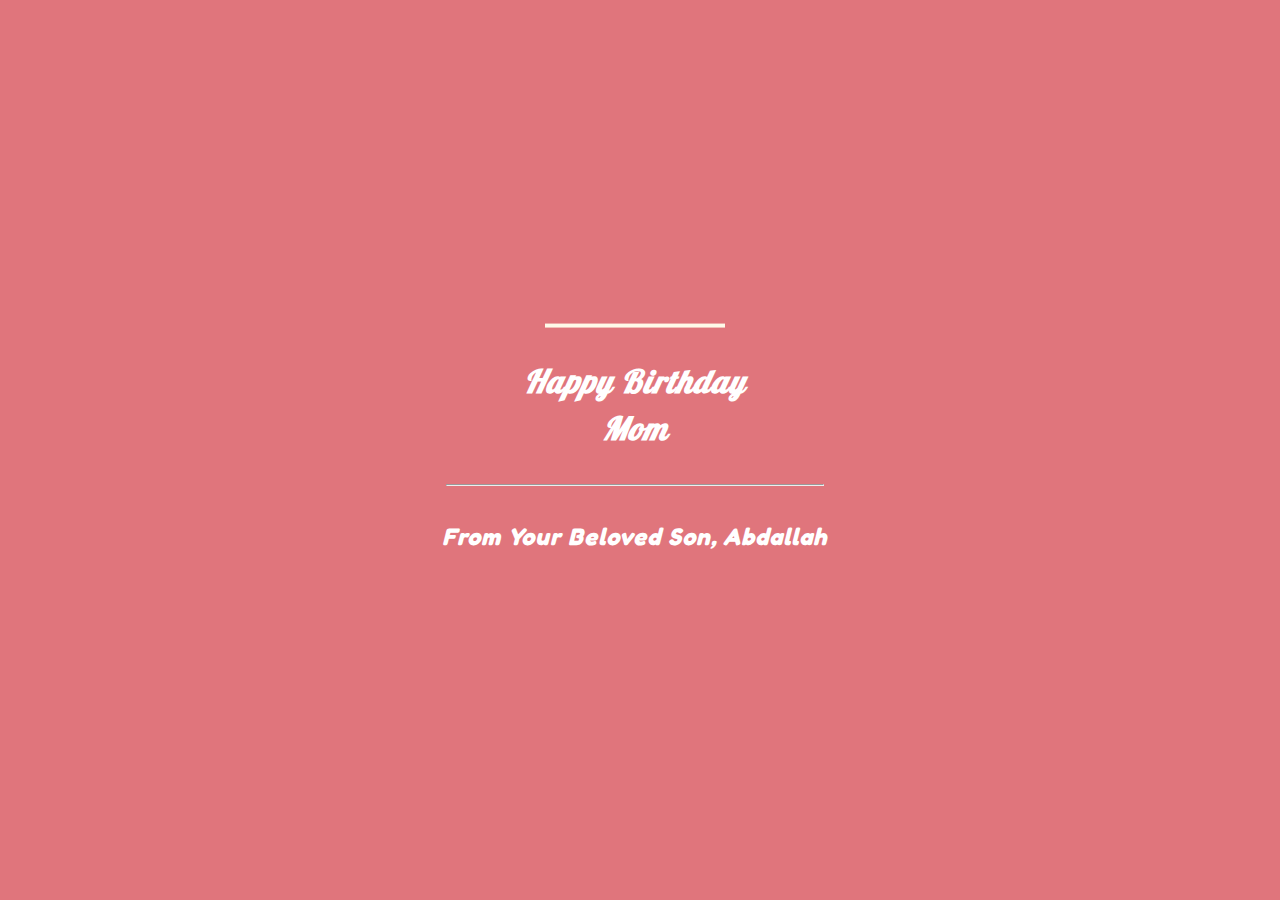
<file: b3.html>
<!DOCTYPE html>
<html>
<head>
     <meta name="viewpoint" content="width+device-width, initial-scale=2.0">
     <link href="https://fonts.googleapis.com/css2?family=Fredoka+One&display=swap" rel="stylesheet"><link href="https://fonts.googleapis.com/css2?family=Fredoka+One&display=swap" rel="stylesheet">
    <style>
        @import url(https://fonts.googleapis.com/css?family=Lato:300italic);
@import url('https://fonts.googleapis.com/css?family=Titan+One');
@import url('https://fonts.googleapis.com/css?family=Lobster');

html,
body {
  width: 99%;
  height: 100%;
}

body {
  background: #e0757c;
}

#cake {
  display: block;
  position: relative;
  margin: -10em auto 0 auto;
}

/* ============================================== Candle
*/

.velas {
  background: #ffffff;
  border-radius: 10px;
  position: absolute;
  top: 228px;
  left: 50%;
  margin-left: -2.4px;
  margin-top: -8.33333333px;
  width: 5px;
  height: 35px;
  transform: translateY(-300px);
  backface-visibility: hidden;
  animation: in 500ms 6s ease-out forwards;
}
.velas:after,
.velas:before {
  background: rgba(255, 0, 0, 0.4);
  content: "";
  position: absolute;
  width: 100%;
  height: 2.22222222px;
}
.velas:after {
  top: 25%;
  left: 0;
}
.velas:before {
  top: 45%;
  left: 0;
}

/* ============================================== Fire
*/

.fuego {
  border-radius: 100%;
  position: absolute;
  top: -20px;
  left: 50%;
  margin-left: -2.6px;
  width: 6.66666667px;
  height: 18px;
}
.fuego:nth-child(1) {
  animation: fuego 2s 6.5s infinite;
}
.fuego:nth-child(2) {
  animation: fuego 1.5s 6.5s infinite;
}
.fuego:nth-child(3) {
  animation: fuego 1s 6.5s infinite;
}
.fuego:nth-child(4) {
  animation: fuego 0.5s 6.5s infinite;
}
.fuego:nth-child(5) {
  animation: fuego 0.2s 6.5s infinite;
}

/* ============================================== Animation Fire
*/

@keyframes fuego {
  0%, 100% {
    background: rgba(254, 248, 97, 0.5);
    box-shadow: 0 0 40px 10px rgba(248, 233, 209, 0.2);
    transform: translateY(0) scale(1);
  }
  50% {
    background: rgba(255, 50, 0, 0.1);
    box-shadow: 0 0 40px 20px rgba(248, 233, 209, 0.2);
    transform: translateY(-20px) scale(0);
  }
}

@keyframes in {
  to {
    transform: translateY(0);
  }
}

.text {
  color: #fff;
  font-family: 'Lobster', cursive;
  font-weight: 300;
  font-style:italic;
  text-align: center;
  letter-spacing: 1px;
  text-transform: capitalize;
   line-height: 0.8;
}
  h1 {
    font-size: 2em;}
    </style>
</head>
<body>
<div class="velas">
    <div class="fuego"></div>
    <div class="fuego"></div>
    <div class="fuego"></div>
    <div class="fuego"></div>
    <div class="fuego"></div>
</div>
<svg id="cake" version="1.1" x="0px" y="0px" width="200px" height="500px" viewBox="0 0 200 500" enable-background="new 0 0 200 500" xml:space="preserve">
    <path fill="#a88679" d="M173.667-13.94c-49.298,0-102.782,0-147.334,0c-3.999,0-4-16.002,0-16.002
        c44.697,0,96.586,0,147.334,0C177.667-29.942,177.668-13.94,173.667-13.94z">
        <animate id="bizcocho_3" attributeName="d" calcMode="spline" keySplines="0 0 1 1; 0 0 1 1" begin="relleno_2.end" dur="0.3s" fill="freeze" values="
                          M173.667-13.94c-49.298,0-102.782,0-147.334,0c-3.999,0-4-16.002,0-16.002
        c44.697,0,96.586,0,147.334,0C177.667-29.942,177.668-13.94,173.667-13.94z
                          ;
                          M173.667,411.567c-47.995,12.408-102.955,12.561-147.334,0
        c-3.848-1.089-0.189-16.089,3.661-15.002c44.836,12.66,90.519,12.753,139.427,0.07
        C173.293,395.631,177.541,410.566,173.667,411.567z
                          ;
                          M173.667,427.569c-49.795,0-101.101,0-147.334,0c-3.999,0-4-16.002,0-16.002
        c46.385,0,97.539,0,147.334,0C177.668,411.567,177.667,427.569,173.667,427.569z
                          " />
    </path>
    <path fill="#8b6a60" d="M100-178.521c1.858,0,3.364,1.506,3.364,3.363c0,0,0,33.17,0,44.227
        c0,19.144,0,57.431,0,76.574c0,10.152,0,40.607,0,40.607c0,1.858-1.506,3.364-3.364,3.364l0,0c-1.858,0-3.364-1.506-3.364-3.364c0,0,0-30.455,0-40.607c0-19.144,0-57.432,0-76.575c0-11.057,0-44.226,0-44.226C96.636-177.015,98.142-178.521,100-178.521
        L100-178.521z">
        <animate id="relleno_2" attributeName="d" calcMode="spline" keySplines="0 0 1 1; 0 0 1 1; 0 0 0.58 1" begin="bizcocho_2.end" dur="0.5s" fill="freeze" values="
                          M100-178.521c1.858,0,3.364,1.506,3.364,3.363c0,0,0,33.17,0,44.227
        c0,19.144,0,57.431,0,76.574c0,10.152,0,40.607,0,40.607c0,1.858-1.506,3.364-3.364,3.364l0,0c-1.858,0-3.364-1.506-3.364-3.364c0,0,0-30.455,0-40.607c0-19.144,0-57.432,0-76.575c0-11.057,0-44.226,0-44.226C96.636-177.015,98.142-178.521,100-178.521
        L100-178.521z
                          ;
                          M100,267.257c1.858,0,3.364,1.506,3.364,3.363c0,0,0,33.17,0,44.227
        c0,19.143,0,57.43,0,76.574c0,10.151,0,40.606,0,40.606c0,1.858-1.506,3.364-3.364,3.364l0,0c-1.858,0-3.364-1.506-3.364-3.364
        c0,0,0-30.455,0-40.606c0-19.145,0-57.432,0-76.576c0-11.057,0-44.225,0-44.225C96.636,268.763,98.142,267.257,100,267.257
        L100,267.257z
                          ;
                          M93.928,405.433c-0.655,6.444-0.102,9.067,2.957,11.798c0,0,8.083,5.571,16.828,3.503
        c18.629-4.406,43.813,6.194,50.792,7.791c14.75,3.375,9.162,6.867,9.162,6.867c-2.412,2.258-58.328,0-73.667,0l0,0
        c-1.858,0-69.995,2.133-73.667,0c0,0-3.337-2.439,6.172-5.992c11.375-4.25,52.875,8.822,47.139-9.442
        c-6.333-20.167,5.226-21.514,5.226-21.514c3.435-0.915,12.78-6.663,10.923-0.546L93.928,405.433z
                          ;
                          M102.242,427.569c5.348,0,14.079,0,17.462,0c0,0,17.026,0,27.504,0
        c19.143,0,20.39-3.797,26.459,0c3,1.877,0,7.823,0,7.823c-2.412,2.258-58.328,0-73.667,0l0,0c-1.858,0-67.187,0-73.667,0
        c0,0-4.125-4.983,0-7.823c5.201-3.58,16.085,0,23.725,0c8.841,0,20.762,0,20.762,0c3.686,0,8.597,0,19.511,0H102.242z
                          " />
    </path>
    <path fill="#a88679" d="M173.667-15.929c-46.512,0-105.486,0-147.334,0c-3.999,0-4-16.002,0-16.002
        c43.566,0,97.96,0,147.334,0C177.667-31.931,177.666-15.929,173.667-15.929z">
        <animate id="bizcocho_2" attributeName="d" calcMode="spline" keySplines="0 0 1 1; 0 0 1 1; 0.25 0 0.58 1" begin="relleno_1.end" dur="0.5s" fill="freeze" values="
                          M173.667-15.929c-46.512,0-105.486,0-147.334,0c-3.999,0-4-16.002,0-16.002
        c43.566,0,97.96,0,147.334,0C177.667-31.931,177.666-15.929,173.667-15.929z
                          ;
                          M173.434,445.393c-47.269,8.001-105.245,8.001-147.334,0c-3.929-0.747-0.692-16.543,3.243-15.824
        c43.828,8.001,92.165,8.001,140.739,0C174.029,428.918,177.377,444.726,173.434,445.393z
                          ;
                          M173.667,449.514c-47.576-5.454-102.799-5.744-147.333,0c-3.966,0.512-3.938-15.297,0-16.002
        c43.683-7.823,97.646-8.026,147.333,0C177.616,434.15,177.642,449.969,173.667,449.514z
                          ;
                          M173.667,451.394c-49.298,0-102.782,0-147.334,0c-3.999,0-4-16.002,0-16.002
        c44.697,0,96.586,0,147.334,0C177.667,435.392,177.668,451.394,173.667,451.394z
                          " />
    </path>
    <path fill="#8b6a60" d="M101.368-73.685c0,12.164,0,15.18,0,28.519c0,22.702,0-13.661,0,8.304c0,14.48,0,18.233,0,30.512
        c0,1.753-2.958,1.847-2.958,0c0-12.68,0-16.277,0-30.401c0-21.983,0,11.66,0-8.305c0-13.027,0-15.992,0-28.628
        C98.411-75.883,101.368-75.592,101.368-73.685z">
        <animate id="relleno_1" attributeName="d" calcMode="spline" keySplines="0 0 1 1; 0 0 1 1; 0 0 0.6 1" begin="bizcocho_1.end" dur="0.5s" fill="freeze" values="
                          M101.368-73.685c0,12.164,0,15.18,0,28.519c0,22.702,0-13.661,0,8.304c0,14.48,0,18.233,0,30.512
        c0,1.753-2.958,1.847-2.958,0c0-12.68,0-16.277,0-30.401c0-21.983,0,11.66,0-8.305c0-13.027,0-15.992,0-28.628
        C98.411-75.883,101.368-75.592,101.368-73.685z
                          ;
                          M101.368,350.885c0,12.164,0,65.18,0,78.518c0,22.703,0-33.66,0-11.695c0,14.48,0,28.232,0,40.512
        c0,1.753-2.958,1.847-2.958,0c0-12.68,0-26.277,0-40.402c0-21.982,0,31.66,0,11.695c0-13.027,0-65.992,0-78.627
        C98.411,348.686,101.368,348.977,101.368,350.885z
                          ;
                          M128.38,447.567c37.626,6.312,39.303,13.658,26.833,12.833c-22.653-1.499-13.636-0.831-23.302-0.831
        c-14.48,0-17.884,0-30.163,0c-2.087,0-2.068,0-3.915,0c-13.333,0-8.963,0-23.088,0c-11.668,0-14.062,5.995-27.532,1.164
        c-12.629-4.529,38.667-3.167,46.833-17.333C100.077,432.94,105.546,443.736,128.38,447.567z
                          ;
                          M173.667,451.394c2.875,0,2.997,9.257,0,9.131c-22.662-0.956-32.09-0.956-41.756-0.956
        c-14.48,0-17.884,0-30.163,0c-2.087,0-2.068,0-3.915,0c-13.333,0-8.963,0-23.088,0c-11.668,0-34.99-0.294-48.412,1.831
        c-4.109,0.65-3.01-10.006,0-10.006C37.129,451.394,149.379,451.394,173.667,451.394z
                          " />
    </path>
    <path fill="#a88679" d="M173.667,21.571c-33.174,0-111.467,0-147.334,0c-4,0-4-16.002,0-16.002c39.836,0,105.982,0,147.334,0
        C177.668,5.569,177.667,21.571,173.667,21.571z">
        <animate id="bizcocho_1" attributeName="d" calcMode="spline" keySplines="0 0 1 1; 0 0 1 1; 0 0 1 1; 0.25 0 1 1; 0 0 1 1; 0.25 0 0.6 1" begin="2s" dur="0.8s" fill="freeze" values="
                          M173.667,21.571c-33.174,0-111.467,0-147.334,0c-4,0-4-16.002,0-16.002c39.836,0,105.982,0,147.334,0
        C177.668,5.569,177.667,21.571,173.667,21.571z
                          ;
                          M173.667,459.569c-33.197,16.002-110.782,16.002-147.334,0c-3.664-1.604,1.614-15.617,5.337-14.153
        c40.702,16.002,94.289,16.104,136.505,0.103C171.917,444.1,177.271,457.832,173.667,459.569z
                          ;
                          M171.817,475.571c-39.361-3.001-105.438-2.571-143.556,0c-3.991,0.27-7.377-14.736-3.387-15.014
        c41.553-2.888,104.421-3.121,150.51-0.233C179.378,460.574,175.806,475.875,171.817,475.571z
                          ;
                          M171.817,459.564c-38.8-12.188-104.504-13.762-143.556,0c-3.772,1.329-7.961-12.604-4.178-13.905
        c40.864-14.064,105.114-15.52,151.918-0.973C179.822,445.874,175.634,460.762,171.817,459.564z
                          ;
                          M173.667,475.571c-46.376-5.005-105.924-4.003-147.334,0c-3.981,0.385-3.479-15.421,0.479-16.002
        c43.087-6.327,97.705-7.083,146.855,0.438C177.621,460.613,177.644,476,173.667,475.571z
                          ;
                          M173.667,474.117c-46.376,1.866-105.638,2.01-147.334,0c-3.995-0.192-3.52-16.144,0.479-16.002
        c43.794,1.55,96.341,1.541,145.723,0C176.532,457.99,177.663,473.956,173.667,474.117z
                          ;
                          M173.667,475.571c-46.512,0-105.486,0-147.334,0c-3.999,0-4-16.002,0-16.002c43.566,0,97.96,0,147.334,0
        C177.667,459.569,177.666,475.571,173.667,475.571z
                          " />
    </path>
    <path fill="#fefae9" d="M104.812,113.216c0,3.119-2.164,5.67-4.812,5.67c-2.646,0-4.812-2.551-4.812-5.67c0-5.594,0-16.782,0-22.375
    c0-5.143,0-15.427,0-20.568c0-7.333,0-21.998,0-29.33c0-5.523,0-16.569,0-22.092c0-3.295,0-9.885,0-13.181
    C95.188,2.551,97.353,0,100,0c2.648,0,4.812,2.551,4.812,5.669c0,3.248,0,9.743,0,12.991c0,5.428,0,16.284,0,21.711
    c0,7.618,0,22.854,0,30.472c0,4.952,0,14.854,0,19.807C104.812,96.292,104.812,107.576,104.812,113.216z">
        <animate id="crema" attributeName="d" calcMode="spline" keySplines="0 0 1 1; 0 0 1 1; 0 0 1 1; 0.25 0 1 1; 0 0 1 1; 0 0 0.58 1" begin="bizcocho_3.end" dur="2s" fill="freeze" values="
                          M104.812,113.216c0,3.119-2.164,5.67-4.812,5.67c-2.646,0-4.812-2.551-4.812-5.67c0-5.594,0-16.782,0-22.375
    c0-5.143,0-15.427,0-20.568c0-7.333,0-21.998,0-29.33c0-5.523,0-16.569,0-22.092c0-3.295,0-9.885,0-13.181
    C95.188,2.551,97.353,0,100,0c2.648,0,4.812,2.551,4.812,5.669c0,3.248,0,9.743,0,12.991c0,5.428,0,16.284,0,21.711
    c0,7.618,0,22.854,0,30.472c0,4.952,0,14.854,0,19.807C104.812,96.292,104.812,107.576,104.812,113.216z
                          ;
                          M104.812,405.897c0,3.119-2.164,5.67-4.812,5.67c-2.646,0-4.812-2.551-4.812-5.67c0-5.594,0-16.782,0-22.376
    c0-5.143,0-15.426,0-20.568c0-7.332,0-21.997,0-29.33c0-5.522,0-16.568,0-22.092c0-3.295,0-9.885,0-13.181
    c0-3.118,2.165-5.669,4.812-5.669c2.648,0,4.812,2.551,4.812,5.669c0,3.247,0,9.743,0,12.991c0,5.428,0,16.283,0,21.711
    c0,7.618,0,22.854,0,30.473c0,4.951,0,14.854,0,19.807C104.812,388.972,104.812,400.256,104.812,405.897z
                          ;
                          M111.873,411.567c-3.119,0-9.226,0-11.874,0c-2.646,0-7.748,0-10.867,0c-7.086,0-12.698,0-18.292,0
    c-6.592,0-12.871,7.371-19.166,3.008c-10.043-6.961-7.776-10.169,2.991-17.745c12.61-8.873,27.713,1.994,25.919-7.531
    c-2.589-13.742,11.008-14.513,11.365-17.789c0.441-4.051,4.235-11.107,8.051-8.175c3.113,2.393,1.007,8.008,0,13.159
    c-1.871,9.569,8.058,2.113,9.494,14.155c2.592,21.732,21.184-0.675,29.309,7.976c5.216,5.553,18.413,5.552,15.426,12.942
    c-3.131,7.745-15.825-4.369-23.8,2.903C126.261,418.271,118.301,411.567,111.873,411.567z
                          ;
                          M111.873,411.567c-3.119,0-9.226,0-11.874,0c-2.646,0-9.734,4.069-12.853,4.069
    c-7.086,0-10.712-4.069-16.306-4.069c-6.592,0-12.12,6.013-19.166,3.008c-7.053-3.008-7.458,2.026-18.659,1.165
    c-6.832-0.525-7.522-3.034-7.533-6.265c-0.037-10.336,22.073-2.452,36.613-2.628c10.234-0.124,19.856-1.439,37.905-2.102
    c16.642-0.61,32.699,1.552,46.009,1.927c12.438,0.351,29.663-8.99,31.532,3.315c0.773,5.093-5.605,3.342-11.211,9.579
    c-5.093,5.667-7.59-4.605-12.965-3.832c-8.269,1.189-14.962-8.537-22.937-1.265C126.261,418.271,118.301,411.567,111.873,411.567z
                          ;
                          M110.946,413.652c-2.904-1.137-8.405-2.748-12.446-0.97c-6.099,2.685-7.273,10.358-13.253,8.242
    c-7.843-2.775-8.953-5.008-14.546-5.01c-24.653-0.011-4.849,26.507-18.264,26.507c-12.377,0,5.791-33.537-19.422-26.682
    c-7.703,2.095-9.806-0.942-9.817-4.173c-0.037-10.336,24.357-4.544,38.897-4.72c10.234-0.124,19.856-1.439,37.905-2.102
    c16.642-0.61,32.699,1.552,46.009,1.927c12.438,0.351,28.973-8.865,31.532,3.315c1.449,6.896,0.318,15.624-3.874,15.624
    c-7.619,0-1.788-15.192-19.243-7.111c-7.581,3.51-15.963-9.738-26.669,1.066C120.644,426.744,118.381,416.561,110.946,413.652z
                          ;
                          M111.547,413.9c-2.969-0.956-8.775-0.949-13.167-0.5c-14.667,1.5-8.325,16.508-14.667,16.666
    c-6.667,0.166-0.167-13.5-13.013-14.151c-30.471-1.545-5.572,46.651-18.987,46.651c-12.377,0,10.333-50.166-18.667-44.5
    c-7.835,1.531-9.537-1.417-9.548-4.647c-0.037-10.336,23.675-5.177,38.215-5.353c10.234-0.124,20.618-1.671,38.667-2.333
    c16.642-0.61,32.023,1.458,45.333,1.833c12.438,0.351,33.819-8.431,33.199,4.001c-0.532,10.666,0.414,26.166-5.245,25.833
    c-7.606-0.447-2.954-31.5-19.243-18.899c-7.985,6.177-17.658-5.969-27.377,5.732C118.88,434.066,121.38,417.067,111.547,413.9z
                          ;
                          M111.547,415.233c-6.667-0.834-9.667,4.667-13.833,3.333c-19.649-6.291-8.158,22.176-14.5,22.334
    c-6.667,0.166,2.833-18-13.333-22.167c-29.544-7.615-9.667,43.833-20.167,43.833c-10.333,0,8.004-55.006-16.833-39
    c-7.5,4.833-9.508-3.78-9.299-7.004c0.799-12.329,23.592-7.153,38.132-7.329c10.234-0.124,20.238-1.505,38.287-2.167
    c16.642-0.61,32.903,1.125,46.213,1.5c12.438,0.351,35.058-5.579,31.863,6.451c-5.532,20.833,1.25,28.216-4.409,27.883
    c-7.606-0.447-6.058-37.895-20.62-23.333c-10.167,10.166-15.972-0.747-25,12C119.547,443.568,121.798,416.515,111.547,415.233z
                          " />
    </path>
    <rect x="10" y="475.571" fill="#fefae9" width="180" height="4" />
</svg>
<div class="text">
  <h1>happy birthday</h1>
  <h1>Mom</h1>
    <br>
    <hr style="width: 30%; color: cornsilk;">
    <br> 
    <h2 style="font-family: 'Fredoka One', cursive;">
    From your beloved son, Abdallah
  </h2>
  </div>
</body>
</html>
</file>
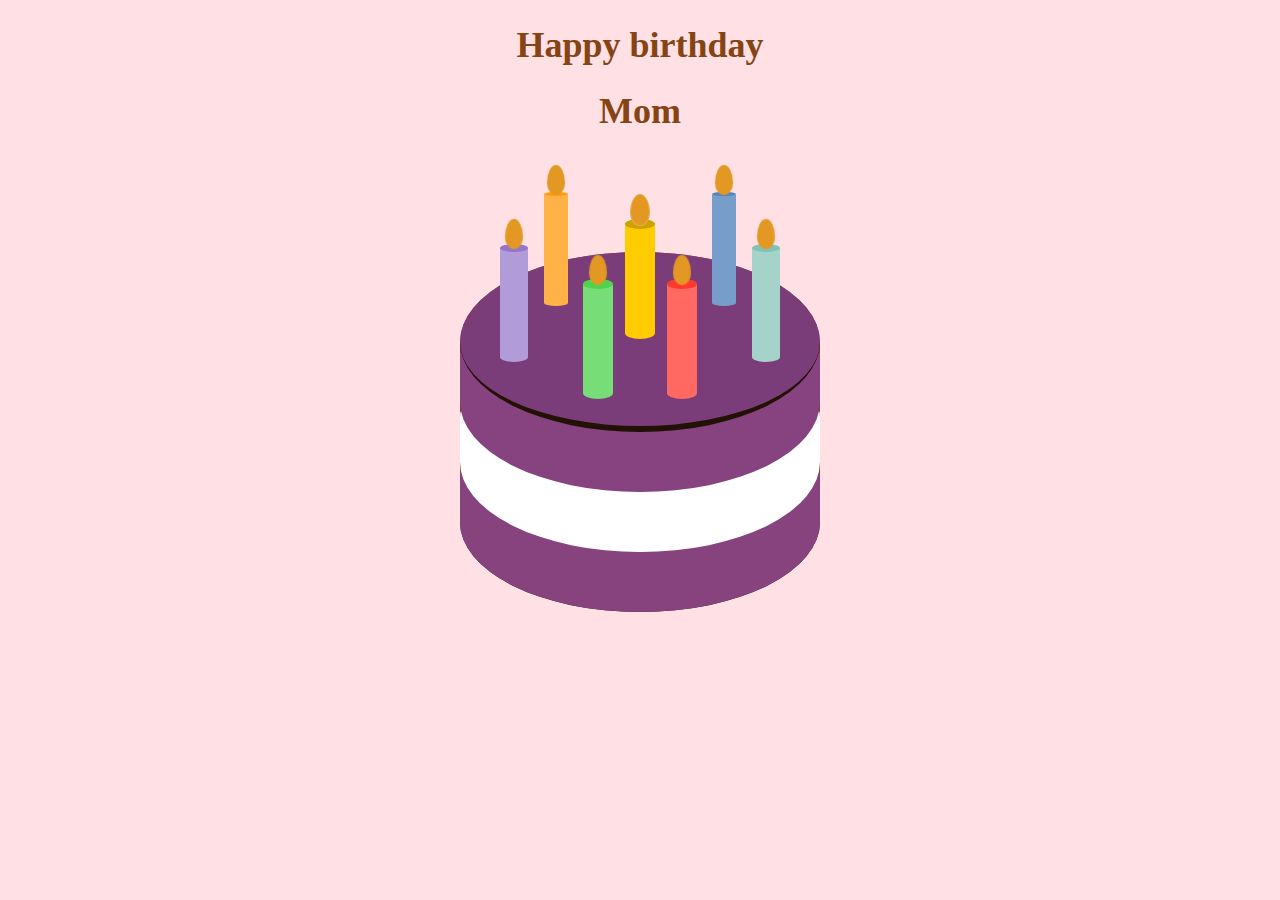
<file: Birthday.html>
<!DOCTYPE html>
<html>
<head>
<meta charset="utf-8">
<style>
    @-webkit-keyframes flames {
0% {
height: 2.2em;
-webkit-transform: rotate(0.5deg);
transform: rotate(0.5deg);
opacity: 0.8;
}
100% {
height: 2.5em;
-webkit-transform: rotate(-0.5deg);
transform: rotate(-0.5deg);
border-radius: 50% / 30%;
border-top-right-radius: 50% 60%;
border-top-left-radius: 50% 60%;
opacity: 1;
}
}
@keyframes flames {
0% {
height: 2.2em;
-webkit-transform: rotate(0.5deg);
transform: rotate(0.5deg);
opacity: 0.8;
}
100% {
height: 2.5em;
-webkit-transform: rotate(-0.5deg);
transform: rotate(-0.5deg);
border-radius: 50% / 30%;
border-top-right-radius: 50% 60%;
border-top-left-radius: 50% 60%;
opacity: 1;
}
}
@-webkit-keyframes candles {
0% {
height: 10em;
border-radius: 50% / 5%;
}
100% {
height: 2em;
border-radius: 50% / 25%;
}
}
@keyframes candles {
0% {
height: 10em;
border-radius: 50% / 5%;
}
100% {
height: 2em;
border-radius: 50% / 25%;
}
}
*,
*::before,
*::after {
box-sizing: border-box;
}
body {
background: #ffe0e5;
color: #864313;
font-size: 12px;
}
.title {
text-align: center;
font-size: 3em;
}
.cake {
height: 30em;
width: 30em;
margin: 10em auto 0;
position: relative;
border-radius: 100% / 50%;
background: #7b3d11;
border-bottom: 0.25em solid #2d1606;
}
.cake::before {
content: '';
position: absolute;
top: 0;
left: 0;
right: 0;
bottom: 0;
height: 15em;
border-radius: 50%;
background: #7b3d79;
border-bottom: 0.5em solid #221105;
z-index: 10;
}
.cake::after {
content: '';
position: absolute;
top: 5em;
left: 0;
right: 0;
bottom: 0;
height: 15em;
border-radius: 50%;
border-top-right-radius: 25%;
border-top-left-radius: 25%;
background: #86437f;
box-shadow: 0 5em 0 #fff, 0 10em 0 #86437e;;
}
.candles {
z-index: 20;
position: absolute;
padding: 0;
margin: 0;
height: 10em;
width: 2.5em;
position: absolute;
bottom: 22.5em;
left: 0;
right: 0;
margin: 0 auto;
border-radius: 50% / 5%;
-webkit-animation: candles 10s 2s 2 alternate;
animation: candles 10s 2s 2 alternate;
background: #ffcc00;
box-shadow: -3.5em 5em 0 0 #77DD77, 3.5em 5em 0 0 #FF6961, -7em -2.5em 0 -3px #FFB347, 7em -2.5em 0 -3px #779ECB, -10.5em 2em 0 -1px #B19CD9, 10.5em 2em 0 -1px #A5D3CA;
}
.candles::before {
content: '';
position: absolute;
top: 0;
left: 0;
right: 0;
bottom: 0;
height: 10px;
border-radius: 50%;
background: #cca300;
box-shadow: -3.5em 5em 0 0 #4ed34e, 3.5em 5em 0 0 #ff392e, -7em -2.5em 0 -3px #ff9e14, 7em -2.5em 0 -3px #5284bd, -10.5em 2em 0 -1px #9477cb, 10.5em 2em 0 -1px #83c2b6;
}
.candles::after {
content: '';
position: absolute;
top: -2em;
right: 0;
left: 0;
margin: auto;
border-radius: 50% / 40%;
border-top-right-radius: 50% 60%;
border-top-left-radius: 50% 60%;
background: #E29822;
height: 2.5em;
width: 1.5em;
-webkit-animation: flames 0.75s infinite alternate;
animation: flames 0.3s infinite alternate;
box-shadow: 0 0 0 1px #e8ad4f, -3.5em 5em 1px 0 #E29822, 3.5em 5em 1px 0 #E29822, -7em -2.5em 1px 0 #E29822, 7em -2.5em 1px 0 #E29822, -10.5em 2em 1px 0 #E29822, 10.5em 2em 1px 0 #E29822;
}
</style>
</head>
<body>
<div class="container">
<h1 class='title'>Happy birthday</h1>
<h1 class="title">Mom</h1>
<div class='cake'>
<div class='candles'></div>
</div>
</div>
</body>
</html>
</file>
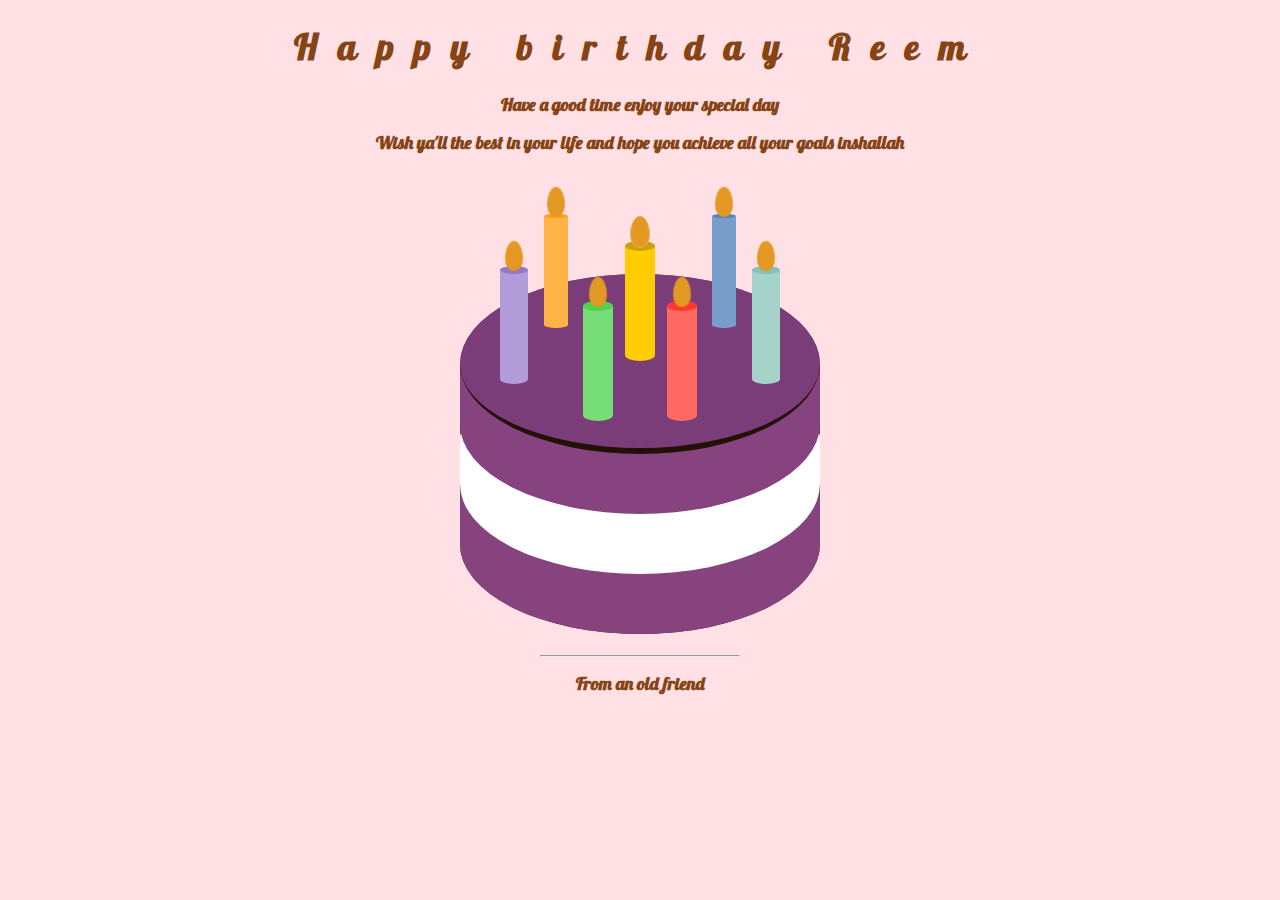
<file: Birthday2.html>
<!DOCTYPE html>
<html>
<head>
<meta charset="utf-8">
<link href="https://fonts.googleapis.com/css2?family=Lobster&family=Modak&display=swap" rel="stylesheet">
<style>
    @-webkit-keyframes flames {
0% {
height: 2.2em;
-webkit-transform: rotate(0.5deg);
transform: rotate(0.5deg);
opacity: 0.8;
}
100% {
height: 2.5em;
-webkit-transform: rotate(-0.5deg);
transform: rotate(-0.5deg);
border-radius: 50% / 30%;
border-top-right-radius: 50% 60%;
border-top-left-radius: 50% 60%;
opacity: 1;
}
}
@keyframes flames {
0% {
height: 2.2em;
-webkit-transform: rotate(0.5deg);
transform: rotate(0.5deg);
opacity: 0.8;
}
100% {
height: 2.5em;
-webkit-transform: rotate(-0.5deg);
transform: rotate(-0.5deg);
border-radius: 50% / 30%;
border-top-right-radius: 50% 60%;
border-top-left-radius: 50% 60%;
opacity: 1;
}
}
@-webkit-keyframes candles {
0% {
height: 10em;
border-radius: 50% / 5%;
}
100% {
height: 2em;
border-radius: 50% / 25%;
}
}
@keyframes candles {
0% {
height: 10em;
border-radius: 50% / 5%;
}
100% {
height: 2em;
border-radius: 50% / 25%;
}
}
*,
*::before,
*::after {
box-sizing: border-box;
}
body {
background: #ffe0e5;
color: #864313;
font-size: 12px;
}
.title {
text-align: center;
font-size: 3em;
}
.cake {
height: 30em;
width: 30em;
margin: 10em auto 0;
position: relative;
border-radius: 100% / 50%;
background: #7b3d11;
border-bottom: 0.25em solid #2d1606;
}
.cake::before {
content: '';
position: absolute;
top: 0;
left: 0;
right: 0;
bottom: 0;
height: 15em;
border-radius: 50%;
background: #7b3d79;
border-bottom: 0.5em solid #221105;
z-index: 10;
}
.cake::after {
content: '';
position: absolute;
top: 5em;
left: 0;
right: 0;
bottom: 0;
height: 15em;
border-radius: 50%;
border-top-right-radius: 25%;
border-top-left-radius: 25%;
background: #86437f;
box-shadow: 0 5em 0 #fff, 0 10em 0 #86437e;;
}
.candles {
z-index: 20;
position: absolute;
padding: 0;
margin: 0;
height: 10em;
width: 2.5em;
position: absolute;
bottom: 22.5em;
left: 0;
right: 0;
margin: 0 auto;
border-radius: 50% / 5%;
-webkit-animation: candles 10s 2s 2 alternate;
animation: candles 10s 2s 2 alternate;
background: #ffcc00;
box-shadow: -3.5em 5em 0 0 #77DD77, 3.5em 5em 0 0 #FF6961, -7em -2.5em 0 -3px #FFB347, 7em -2.5em 0 -3px #779ECB, -10.5em 2em 0 -1px #B19CD9, 10.5em 2em 0 -1px #A5D3CA;
}
.candles::before {
content: '';
position: absolute;
top: 0;
left: 0;
right: 0;
bottom: 0;
height: 10px;
border-radius: 50%;
background: #cca300;
box-shadow: -3.5em 5em 0 0 #4ed34e, 3.5em 5em 0 0 #ff392e, -7em -2.5em 0 -3px #ff9e14, 7em -2.5em 0 -3px #5284bd, -10.5em 2em 0 -1px #9477cb, 10.5em 2em 0 -1px #83c2b6;
}
.candles::after {
content: '';
position: absolute;
top: -2em;
right: 0;
left: 0;
margin: auto;
border-radius: 50% / 40%;
border-top-right-radius: 50% 60%;
border-top-left-radius: 50% 60%;
background: #E29822;
height: 2.5em;
width: 1.5em;
-webkit-animation: flames 0.75s infinite alternate;
animation: flames 0.3s infinite alternate;
box-shadow: 0 0 0 1px #e8ad4f, -3.5em 5em 1px 0 #E29822, 3.5em 5em 1px 0 #E29822, -7em -2.5em 1px 0 #E29822, 7em -2.5em 1px 0 #E29822, -10.5em 2em 1px 0 #E29822, 10.5em 2em 1px 0 #E29822;
}
</style>
</head>
<body>
<div class="container">
<h1 class='title' style="font-family: 'Lobster', cursive; letter-spacing: 20px;">Happy birthday Reem</h1>
<h1 class="title" style="font-family: 'Lobster', cursive; letter-spacing: 15px;"></h1>
<h2 style="font-family: 'Lobster', cursive; text-align: center;">Have a good time enjoy your special day</h2>
    <h2 style="font-family: 'Lobster', cursive; text-align: center;">Wish ya'll the best in your life and hope you achieve all your goals inshallah</h2>
<div class='cake'>
<div class='candles'></div>
</div>
</div>
<br>
<hr style="width: 200px; color: antiquewhite;">
<h2 style="font-family: 'Lobster', cursive; text-align: center;">From an old friend</h2>
</body>
</html>
</file>
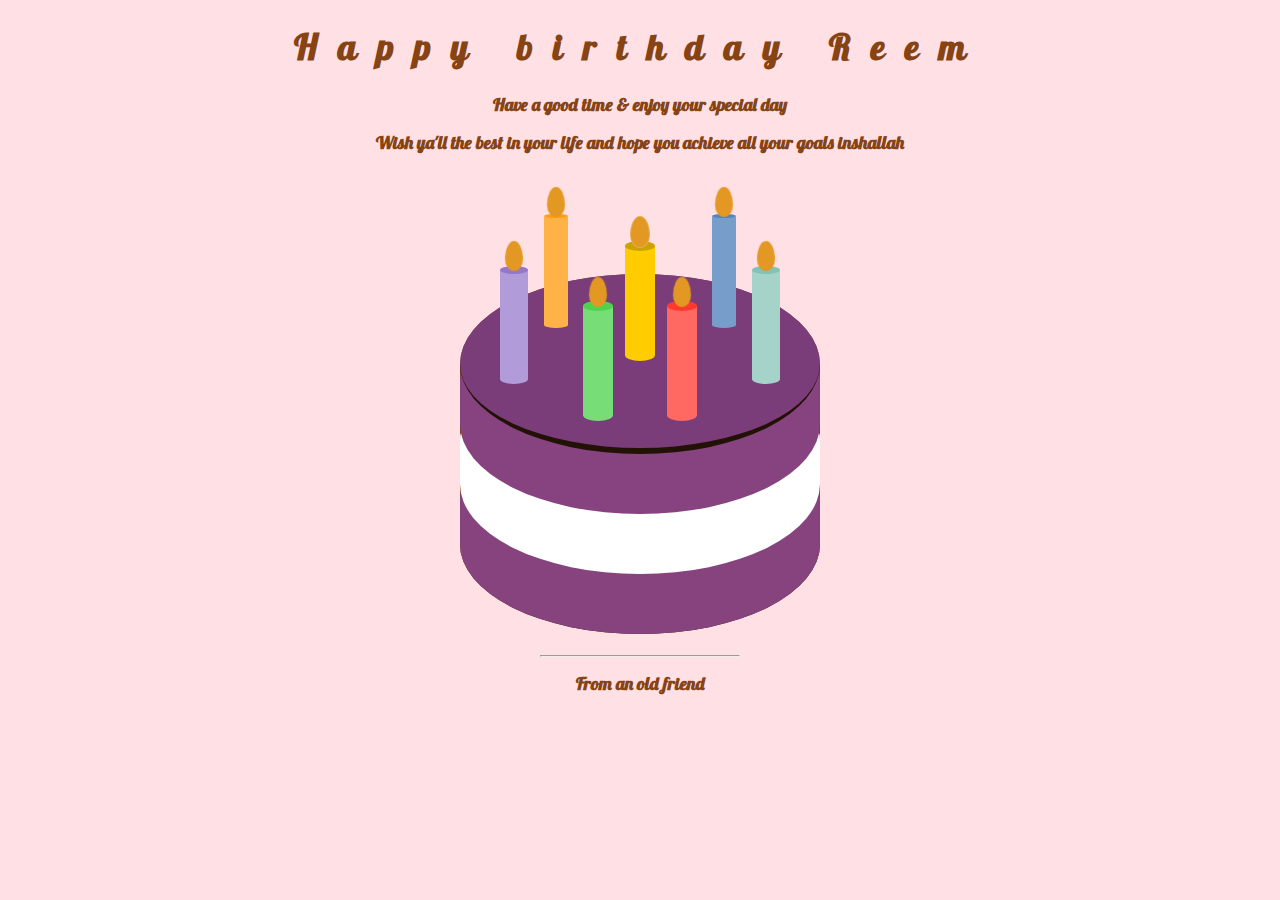
<file: Birthdaycard.html>
<!DOCTYPE html>
<html>
<head>
<meta charset="utf-8">
<link href="https://fonts.googleapis.com/css2?family=Lobster&family=Modak&display=swap" rel="stylesheet">
<style>
    @-webkit-keyframes flames {
0% {
height: 2.2em;
-webkit-transform: rotate(0.5deg);
transform: rotate(0.5deg);
opacity: 0.8;
}
100% {
height: 2.5em;
-webkit-transform: rotate(-0.5deg);
transform: rotate(-0.5deg);
border-radius: 50% / 30%;
border-top-right-radius: 50% 60%;
border-top-left-radius: 50% 60%;
opacity: 1;
}
}
@keyframes flames {
0% {
height: 2.2em;
-webkit-transform: rotate(0.5deg);
transform: rotate(0.5deg);
opacity: 0.8;
}
100% {
height: 2.5em;
-webkit-transform: rotate(-0.5deg);
transform: rotate(-0.5deg);
border-radius: 50% / 30%;
border-top-right-radius: 50% 60%;
border-top-left-radius: 50% 60%;
opacity: 1;
}
}
@-webkit-keyframes candles {
0% {
height: 10em;
border-radius: 50% / 5%;
}
100% {
height: 2em;
border-radius: 50% / 25%;
}
}
@keyframes candles {
0% {
height: 10em;
border-radius: 50% / 5%;
}
100% {
height: 2em;
border-radius: 50% / 25%;
}
}
*,
*::before,
*::after {
box-sizing: border-box;
}
body {
background: #ffe0e5;
color: #864313;
font-size: 12px;
}
.title {
text-align: center;
font-size: 3em;
}
.cake {
height: 30em;
width: 30em;
margin: 10em auto 0;
position: relative;
border-radius: 100% / 50%;
background: #7b3d11;
border-bottom: 0.25em solid #2d1606;
}
.cake::before {
content: '';
position: absolute;
top: 0;
left: 0;
right: 0;
bottom: 0;
height: 15em;
border-radius: 50%;
background: #7b3d79;
border-bottom: 0.5em solid #221105;
z-index: 10;
}
.cake::after {
content: '';
position: absolute;
top: 5em;
left: 0;
right: 0;
bottom: 0;
height: 15em;
border-radius: 50%;
border-top-right-radius: 25%;
border-top-left-radius: 25%;
background: #86437f;
box-shadow: 0 5em 0 #fff, 0 10em 0 #86437e;;
}
.candles {
z-index: 20;
position: absolute;
padding: 0;
margin: 0;
height: 10em;
width: 2.5em;
position: absolute;
bottom: 22.5em;
left: 0;
right: 0;
margin: 0 auto;
border-radius: 50% / 5%;
-webkit-animation: candles 10s 2s 2 alternate;
animation: candles 10s 2s 2 alternate;
background: #ffcc00;
box-shadow: -3.5em 5em 0 0 #77DD77, 3.5em 5em 0 0 #FF6961, -7em -2.5em 0 -3px #FFB347, 7em -2.5em 0 -3px #779ECB, -10.5em 2em 0 -1px #B19CD9, 10.5em 2em 0 -1px #A5D3CA;
}
.candles::before {
content: '';
position: absolute;
top: 0;
left: 0;
right: 0;
bottom: 0;
height: 10px;
border-radius: 50%;
background: #cca300;
box-shadow: -3.5em 5em 0 0 #4ed34e, 3.5em 5em 0 0 #ff392e, -7em -2.5em 0 -3px #ff9e14, 7em -2.5em 0 -3px #5284bd, -10.5em 2em 0 -1px #9477cb, 10.5em 2em 0 -1px #83c2b6;
}
.candles::after {
content: '';
position: absolute;
top: -2em;
right: 0;
left: 0;
margin: auto;
border-radius: 50% / 40%;
border-top-right-radius: 50% 60%;
border-top-left-radius: 50% 60%;
background: #E29822;
height: 2.5em;
width: 1.5em;
-webkit-animation: flames 0.75s infinite alternate;
animation: flames 0.3s infinite alternate;
box-shadow: 0 0 0 1px #e8ad4f, -3.5em 5em 1px 0 #E29822, 3.5em 5em 1px 0 #E29822, -7em -2.5em 1px 0 #E29822, 7em -2.5em 1px 0 #E29822, -10.5em 2em 1px 0 #E29822, 10.5em 2em 1px 0 #E29822;
}
</style>
</head>
<body>
<div class="container">
<h1 class='title' style="font-family: 'Lobster', cursive; letter-spacing: 20px;">Happy birthday Reem</h1>
<h1 class="title" style="font-family: 'Lobster', cursive; letter-spacing: 15px;"></h1>
<h2 style="font-family: 'Lobster', cursive; text-align: center;">Have a good time & enjoy your special day</h2>
    <h2 style="font-family: 'Lobster', cursive; text-align: center;">Wish ya'll the best in your life and hope you achieve all your goals inshallah</h2>
<div class='cake'>
<div class='candles'></div>
</div>
</div>
<br>
<hr style="width: 200px; color: antiquewhite;">
<h2 style="font-family: 'Lobster', cursive; text-align: center;">From an old friend</h2>
</body>
</html>
</file>
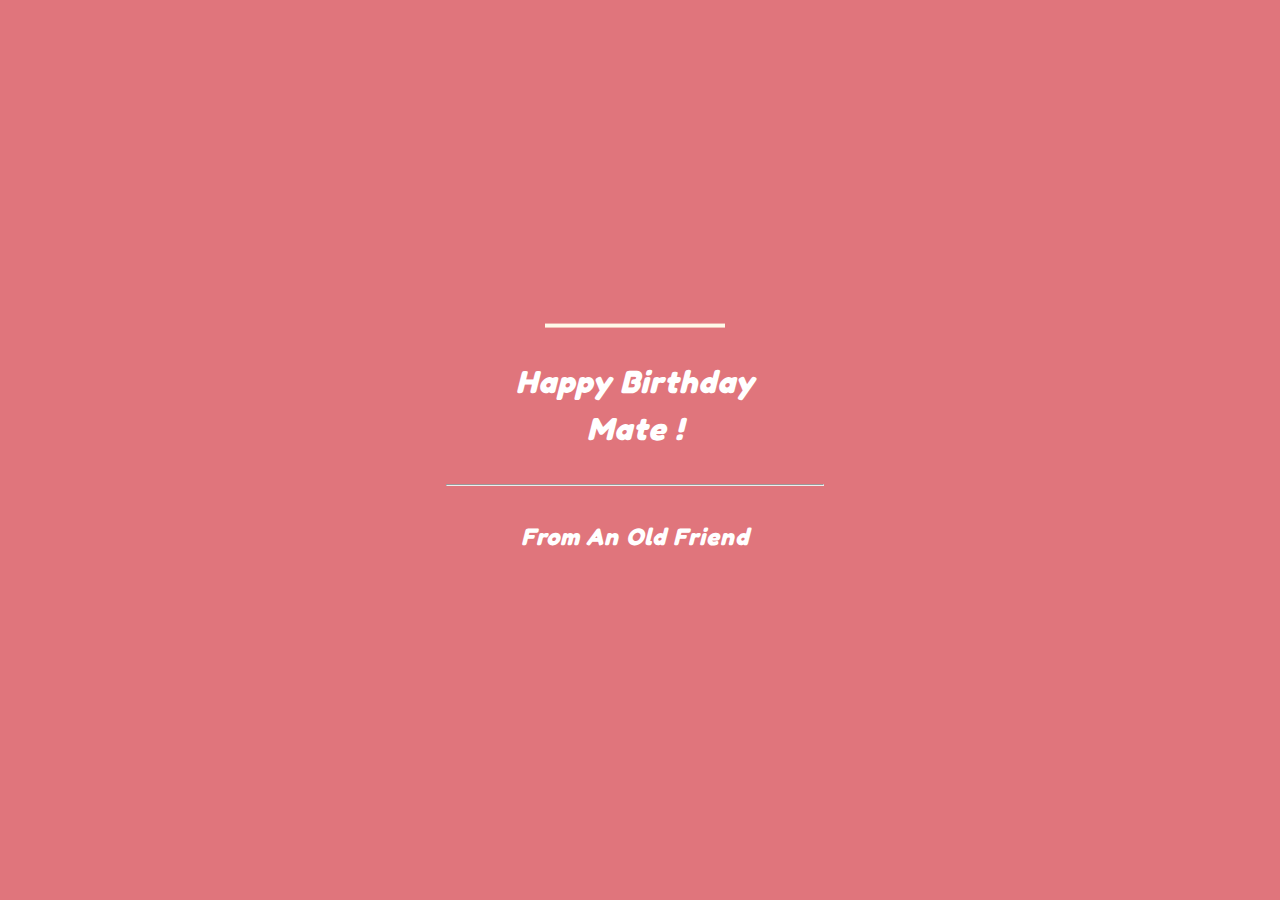
<file: birthdaycard2.html>
<!DOCTYPE html>
<html>
<head>
     <meta name="viewpoint" content="width+device-width, initial-scale=2.0">
     <link href="https://fonts.googleapis.com/css2?family=Fredoka+One&display=swap" rel="stylesheet"><link href="https://fonts.googleapis.com/css2?family=Fredoka+One&display=swap" rel="stylesheet">
    <style>
        @import url(https://fonts.googleapis.com/css?family=Lato:300italic);
@import url('https://fonts.googleapis.com/css?family=Titan+One');
@import url('https://fonts.googleapis.com/css?family=Lobster');

html,
body {
  width: 99%;
  height: 100%;
}

body {
  background: #e0757c;
}

#cake {
  display: block;
  position: relative;
  margin: -10em auto 0 auto;
}

/* ============================================== Candle
*/

.velas {
  background: #ffffff;
  border-radius: 10px;
  position: absolute;
  top: 228px;
  left: 50%;
  margin-left: -2.4px;
  margin-top: -8.33333333px;
  width: 5px;
  height: 35px;
  transform: translateY(-300px);
  backface-visibility: hidden;
  animation: in 500ms 6s ease-out forwards;
}
.velas:after,
.velas:before {
  background: rgba(255, 0, 0, 0.4);
  content: "";
  position: absolute;
  width: 100%;
  height: 2.22222222px;
}
.velas:after {
  top: 25%;
  left: 0;
}
.velas:before {
  top: 45%;
  left: 0;
}

/* ============================================== Fire
*/

.fuego {
  border-radius: 100%;
  position: absolute;
  top: -20px;
  left: 50%;
  margin-left: -2.6px;
  width: 6.66666667px;
  height: 18px;
}
.fuego:nth-child(1) {
  animation: fuego 2s 6.5s infinite;
}
.fuego:nth-child(2) {
  animation: fuego 1.5s 6.5s infinite;
}
.fuego:nth-child(3) {
  animation: fuego 1s 6.5s infinite;
}
.fuego:nth-child(4) {
  animation: fuego 0.5s 6.5s infinite;
}
.fuego:nth-child(5) {
  animation: fuego 0.2s 6.5s infinite;
}

/* ============================================== Animation Fire
*/

@keyframes fuego {
  0%, 100% {
    background: rgba(254, 248, 97, 0.5);
    box-shadow: 0 0 40px 10px rgba(248, 233, 209, 0.2);
    transform: translateY(0) scale(1);
  }
  50% {
    background: rgba(255, 50, 0, 0.1);
    box-shadow: 0 0 40px 20px rgba(248, 233, 209, 0.2);
    transform: translateY(-20px) scale(0);
  }
}

@keyframes in {
  to {
    transform: translateY(0);
  }
}

.text {
  color: #fff;
  font-family: 'Fredoka One', cursive;
  font-weight: 300;
  font-style:italic;
  text-align: center;
  letter-spacing: 1px;
  text-transform: capitalize;
   line-height: 0.8;
}
  h1 {
    font-size: 2em;
    font-family: 'Fredoka One', cursive;}
    </style>
</head>
<body>
<div class="velas">
    <div class="fuego"></div>
    <div class="fuego"></div>
    <div class="fuego"></div>
    <div class="fuego"></div>
    <div class="fuego"></div>
</div>
<svg id="cake" version="1.1" x="0px" y="0px" width="200px" height="500px" viewBox="0 0 200 500" enable-background="new 0 0 200 500" xml:space="preserve">
    <path fill="#a88679" d="M173.667-13.94c-49.298,0-102.782,0-147.334,0c-3.999,0-4-16.002,0-16.002
        c44.697,0,96.586,0,147.334,0C177.667-29.942,177.668-13.94,173.667-13.94z">
        <animate id="bizcocho_3" attributeName="d" calcMode="spline" keySplines="0 0 1 1; 0 0 1 1" begin="relleno_2.end" dur="0.3s" fill="freeze" values="
                          M173.667-13.94c-49.298,0-102.782,0-147.334,0c-3.999,0-4-16.002,0-16.002
        c44.697,0,96.586,0,147.334,0C177.667-29.942,177.668-13.94,173.667-13.94z
                          ;
                          M173.667,411.567c-47.995,12.408-102.955,12.561-147.334,0
        c-3.848-1.089-0.189-16.089,3.661-15.002c44.836,12.66,90.519,12.753,139.427,0.07
        C173.293,395.631,177.541,410.566,173.667,411.567z
                          ;
                          M173.667,427.569c-49.795,0-101.101,0-147.334,0c-3.999,0-4-16.002,0-16.002
        c46.385,0,97.539,0,147.334,0C177.668,411.567,177.667,427.569,173.667,427.569z
                          " />
    </path>
    <path fill="#8b6a60" d="M100-178.521c1.858,0,3.364,1.506,3.364,3.363c0,0,0,33.17,0,44.227
        c0,19.144,0,57.431,0,76.574c0,10.152,0,40.607,0,40.607c0,1.858-1.506,3.364-3.364,3.364l0,0c-1.858,0-3.364-1.506-3.364-3.364c0,0,0-30.455,0-40.607c0-19.144,0-57.432,0-76.575c0-11.057,0-44.226,0-44.226C96.636-177.015,98.142-178.521,100-178.521
        L100-178.521z">
        <animate id="relleno_2" attributeName="d" calcMode="spline" keySplines="0 0 1 1; 0 0 1 1; 0 0 0.58 1" begin="bizcocho_2.end" dur="0.5s" fill="freeze" values="
                          M100-178.521c1.858,0,3.364,1.506,3.364,3.363c0,0,0,33.17,0,44.227
        c0,19.144,0,57.431,0,76.574c0,10.152,0,40.607,0,40.607c0,1.858-1.506,3.364-3.364,3.364l0,0c-1.858,0-3.364-1.506-3.364-3.364c0,0,0-30.455,0-40.607c0-19.144,0-57.432,0-76.575c0-11.057,0-44.226,0-44.226C96.636-177.015,98.142-178.521,100-178.521
        L100-178.521z
                          ;
                          M100,267.257c1.858,0,3.364,1.506,3.364,3.363c0,0,0,33.17,0,44.227
        c0,19.143,0,57.43,0,76.574c0,10.151,0,40.606,0,40.606c0,1.858-1.506,3.364-3.364,3.364l0,0c-1.858,0-3.364-1.506-3.364-3.364
        c0,0,0-30.455,0-40.606c0-19.145,0-57.432,0-76.576c0-11.057,0-44.225,0-44.225C96.636,268.763,98.142,267.257,100,267.257
        L100,267.257z
                          ;
                          M93.928,405.433c-0.655,6.444-0.102,9.067,2.957,11.798c0,0,8.083,5.571,16.828,3.503
        c18.629-4.406,43.813,6.194,50.792,7.791c14.75,3.375,9.162,6.867,9.162,6.867c-2.412,2.258-58.328,0-73.667,0l0,0
        c-1.858,0-69.995,2.133-73.667,0c0,0-3.337-2.439,6.172-5.992c11.375-4.25,52.875,8.822,47.139-9.442
        c-6.333-20.167,5.226-21.514,5.226-21.514c3.435-0.915,12.78-6.663,10.923-0.546L93.928,405.433z
                          ;
                          M102.242,427.569c5.348,0,14.079,0,17.462,0c0,0,17.026,0,27.504,0
        c19.143,0,20.39-3.797,26.459,0c3,1.877,0,7.823,0,7.823c-2.412,2.258-58.328,0-73.667,0l0,0c-1.858,0-67.187,0-73.667,0
        c0,0-4.125-4.983,0-7.823c5.201-3.58,16.085,0,23.725,0c8.841,0,20.762,0,20.762,0c3.686,0,8.597,0,19.511,0H102.242z
                          " />
    </path>
    <path fill="#a88679" d="M173.667-15.929c-46.512,0-105.486,0-147.334,0c-3.999,0-4-16.002,0-16.002
        c43.566,0,97.96,0,147.334,0C177.667-31.931,177.666-15.929,173.667-15.929z">
        <animate id="bizcocho_2" attributeName="d" calcMode="spline" keySplines="0 0 1 1; 0 0 1 1; 0.25 0 0.58 1" begin="relleno_1.end" dur="0.5s" fill="freeze" values="
                          M173.667-15.929c-46.512,0-105.486,0-147.334,0c-3.999,0-4-16.002,0-16.002
        c43.566,0,97.96,0,147.334,0C177.667-31.931,177.666-15.929,173.667-15.929z
                          ;
                          M173.434,445.393c-47.269,8.001-105.245,8.001-147.334,0c-3.929-0.747-0.692-16.543,3.243-15.824
        c43.828,8.001,92.165,8.001,140.739,0C174.029,428.918,177.377,444.726,173.434,445.393z
                          ;
                          M173.667,449.514c-47.576-5.454-102.799-5.744-147.333,0c-3.966,0.512-3.938-15.297,0-16.002
        c43.683-7.823,97.646-8.026,147.333,0C177.616,434.15,177.642,449.969,173.667,449.514z
                          ;
                          M173.667,451.394c-49.298,0-102.782,0-147.334,0c-3.999,0-4-16.002,0-16.002
        c44.697,0,96.586,0,147.334,0C177.667,435.392,177.668,451.394,173.667,451.394z
                          " />
    </path>
    <path fill="#8b6a60" d="M101.368-73.685c0,12.164,0,15.18,0,28.519c0,22.702,0-13.661,0,8.304c0,14.48,0,18.233,0,30.512
        c0,1.753-2.958,1.847-2.958,0c0-12.68,0-16.277,0-30.401c0-21.983,0,11.66,0-8.305c0-13.027,0-15.992,0-28.628
        C98.411-75.883,101.368-75.592,101.368-73.685z">
        <animate id="relleno_1" attributeName="d" calcMode="spline" keySplines="0 0 1 1; 0 0 1 1; 0 0 0.6 1" begin="bizcocho_1.end" dur="0.5s" fill="freeze" values="
                          M101.368-73.685c0,12.164,0,15.18,0,28.519c0,22.702,0-13.661,0,8.304c0,14.48,0,18.233,0,30.512
        c0,1.753-2.958,1.847-2.958,0c0-12.68,0-16.277,0-30.401c0-21.983,0,11.66,0-8.305c0-13.027,0-15.992,0-28.628
        C98.411-75.883,101.368-75.592,101.368-73.685z
                          ;
                          M101.368,350.885c0,12.164,0,65.18,0,78.518c0,22.703,0-33.66,0-11.695c0,14.48,0,28.232,0,40.512
        c0,1.753-2.958,1.847-2.958,0c0-12.68,0-26.277,0-40.402c0-21.982,0,31.66,0,11.695c0-13.027,0-65.992,0-78.627
        C98.411,348.686,101.368,348.977,101.368,350.885z
                          ;
                          M128.38,447.567c37.626,6.312,39.303,13.658,26.833,12.833c-22.653-1.499-13.636-0.831-23.302-0.831
        c-14.48,0-17.884,0-30.163,0c-2.087,0-2.068,0-3.915,0c-13.333,0-8.963,0-23.088,0c-11.668,0-14.062,5.995-27.532,1.164
        c-12.629-4.529,38.667-3.167,46.833-17.333C100.077,432.94,105.546,443.736,128.38,447.567z
                          ;
                          M173.667,451.394c2.875,0,2.997,9.257,0,9.131c-22.662-0.956-32.09-0.956-41.756-0.956
        c-14.48,0-17.884,0-30.163,0c-2.087,0-2.068,0-3.915,0c-13.333,0-8.963,0-23.088,0c-11.668,0-34.99-0.294-48.412,1.831
        c-4.109,0.65-3.01-10.006,0-10.006C37.129,451.394,149.379,451.394,173.667,451.394z
                          " />
    </path>
    <path fill="#a88679" d="M173.667,21.571c-33.174,0-111.467,0-147.334,0c-4,0-4-16.002,0-16.002c39.836,0,105.982,0,147.334,0
        C177.668,5.569,177.667,21.571,173.667,21.571z">
        <animate id="bizcocho_1" attributeName="d" calcMode="spline" keySplines="0 0 1 1; 0 0 1 1; 0 0 1 1; 0.25 0 1 1; 0 0 1 1; 0.25 0 0.6 1" begin="2s" dur="0.8s" fill="freeze" values="
                          M173.667,21.571c-33.174,0-111.467,0-147.334,0c-4,0-4-16.002,0-16.002c39.836,0,105.982,0,147.334,0
        C177.668,5.569,177.667,21.571,173.667,21.571z
                          ;
                          M173.667,459.569c-33.197,16.002-110.782,16.002-147.334,0c-3.664-1.604,1.614-15.617,5.337-14.153
        c40.702,16.002,94.289,16.104,136.505,0.103C171.917,444.1,177.271,457.832,173.667,459.569z
                          ;
                          M171.817,475.571c-39.361-3.001-105.438-2.571-143.556,0c-3.991,0.27-7.377-14.736-3.387-15.014
        c41.553-2.888,104.421-3.121,150.51-0.233C179.378,460.574,175.806,475.875,171.817,475.571z
                          ;
                          M171.817,459.564c-38.8-12.188-104.504-13.762-143.556,0c-3.772,1.329-7.961-12.604-4.178-13.905
        c40.864-14.064,105.114-15.52,151.918-0.973C179.822,445.874,175.634,460.762,171.817,459.564z
                          ;
                          M173.667,475.571c-46.376-5.005-105.924-4.003-147.334,0c-3.981,0.385-3.479-15.421,0.479-16.002
        c43.087-6.327,97.705-7.083,146.855,0.438C177.621,460.613,177.644,476,173.667,475.571z
                          ;
                          M173.667,474.117c-46.376,1.866-105.638,2.01-147.334,0c-3.995-0.192-3.52-16.144,0.479-16.002
        c43.794,1.55,96.341,1.541,145.723,0C176.532,457.99,177.663,473.956,173.667,474.117z
                          ;
                          M173.667,475.571c-46.512,0-105.486,0-147.334,0c-3.999,0-4-16.002,0-16.002c43.566,0,97.96,0,147.334,0
        C177.667,459.569,177.666,475.571,173.667,475.571z
                          " />
    </path>
    <path fill="#fefae9" d="M104.812,113.216c0,3.119-2.164,5.67-4.812,5.67c-2.646,0-4.812-2.551-4.812-5.67c0-5.594,0-16.782,0-22.375
    c0-5.143,0-15.427,0-20.568c0-7.333,0-21.998,0-29.33c0-5.523,0-16.569,0-22.092c0-3.295,0-9.885,0-13.181
    C95.188,2.551,97.353,0,100,0c2.648,0,4.812,2.551,4.812,5.669c0,3.248,0,9.743,0,12.991c0,5.428,0,16.284,0,21.711
    c0,7.618,0,22.854,0,30.472c0,4.952,0,14.854,0,19.807C104.812,96.292,104.812,107.576,104.812,113.216z">
        <animate id="crema" attributeName="d" calcMode="spline" keySplines="0 0 1 1; 0 0 1 1; 0 0 1 1; 0.25 0 1 1; 0 0 1 1; 0 0 0.58 1" begin="bizcocho_3.end" dur="2s" fill="freeze" values="
                          M104.812,113.216c0,3.119-2.164,5.67-4.812,5.67c-2.646,0-4.812-2.551-4.812-5.67c0-5.594,0-16.782,0-22.375
    c0-5.143,0-15.427,0-20.568c0-7.333,0-21.998,0-29.33c0-5.523,0-16.569,0-22.092c0-3.295,0-9.885,0-13.181
    C95.188,2.551,97.353,0,100,0c2.648,0,4.812,2.551,4.812,5.669c0,3.248,0,9.743,0,12.991c0,5.428,0,16.284,0,21.711
    c0,7.618,0,22.854,0,30.472c0,4.952,0,14.854,0,19.807C104.812,96.292,104.812,107.576,104.812,113.216z
                          ;
                          M104.812,405.897c0,3.119-2.164,5.67-4.812,5.67c-2.646,0-4.812-2.551-4.812-5.67c0-5.594,0-16.782,0-22.376
    c0-5.143,0-15.426,0-20.568c0-7.332,0-21.997,0-29.33c0-5.522,0-16.568,0-22.092c0-3.295,0-9.885,0-13.181
    c0-3.118,2.165-5.669,4.812-5.669c2.648,0,4.812,2.551,4.812,5.669c0,3.247,0,9.743,0,12.991c0,5.428,0,16.283,0,21.711
    c0,7.618,0,22.854,0,30.473c0,4.951,0,14.854,0,19.807C104.812,388.972,104.812,400.256,104.812,405.897z
                          ;
                          M111.873,411.567c-3.119,0-9.226,0-11.874,0c-2.646,0-7.748,0-10.867,0c-7.086,0-12.698,0-18.292,0
    c-6.592,0-12.871,7.371-19.166,3.008c-10.043-6.961-7.776-10.169,2.991-17.745c12.61-8.873,27.713,1.994,25.919-7.531
    c-2.589-13.742,11.008-14.513,11.365-17.789c0.441-4.051,4.235-11.107,8.051-8.175c3.113,2.393,1.007,8.008,0,13.159
    c-1.871,9.569,8.058,2.113,9.494,14.155c2.592,21.732,21.184-0.675,29.309,7.976c5.216,5.553,18.413,5.552,15.426,12.942
    c-3.131,7.745-15.825-4.369-23.8,2.903C126.261,418.271,118.301,411.567,111.873,411.567z
                          ;
                          M111.873,411.567c-3.119,0-9.226,0-11.874,0c-2.646,0-9.734,4.069-12.853,4.069
    c-7.086,0-10.712-4.069-16.306-4.069c-6.592,0-12.12,6.013-19.166,3.008c-7.053-3.008-7.458,2.026-18.659,1.165
    c-6.832-0.525-7.522-3.034-7.533-6.265c-0.037-10.336,22.073-2.452,36.613-2.628c10.234-0.124,19.856-1.439,37.905-2.102
    c16.642-0.61,32.699,1.552,46.009,1.927c12.438,0.351,29.663-8.99,31.532,3.315c0.773,5.093-5.605,3.342-11.211,9.579
    c-5.093,5.667-7.59-4.605-12.965-3.832c-8.269,1.189-14.962-8.537-22.937-1.265C126.261,418.271,118.301,411.567,111.873,411.567z
                          ;
                          M110.946,413.652c-2.904-1.137-8.405-2.748-12.446-0.97c-6.099,2.685-7.273,10.358-13.253,8.242
    c-7.843-2.775-8.953-5.008-14.546-5.01c-24.653-0.011-4.849,26.507-18.264,26.507c-12.377,0,5.791-33.537-19.422-26.682
    c-7.703,2.095-9.806-0.942-9.817-4.173c-0.037-10.336,24.357-4.544,38.897-4.72c10.234-0.124,19.856-1.439,37.905-2.102
    c16.642-0.61,32.699,1.552,46.009,1.927c12.438,0.351,28.973-8.865,31.532,3.315c1.449,6.896,0.318,15.624-3.874,15.624
    c-7.619,0-1.788-15.192-19.243-7.111c-7.581,3.51-15.963-9.738-26.669,1.066C120.644,426.744,118.381,416.561,110.946,413.652z
                          ;
                          M111.547,413.9c-2.969-0.956-8.775-0.949-13.167-0.5c-14.667,1.5-8.325,16.508-14.667,16.666
    c-6.667,0.166-0.167-13.5-13.013-14.151c-30.471-1.545-5.572,46.651-18.987,46.651c-12.377,0,10.333-50.166-18.667-44.5
    c-7.835,1.531-9.537-1.417-9.548-4.647c-0.037-10.336,23.675-5.177,38.215-5.353c10.234-0.124,20.618-1.671,38.667-2.333
    c16.642-0.61,32.023,1.458,45.333,1.833c12.438,0.351,33.819-8.431,33.199,4.001c-0.532,10.666,0.414,26.166-5.245,25.833
    c-7.606-0.447-2.954-31.5-19.243-18.899c-7.985,6.177-17.658-5.969-27.377,5.732C118.88,434.066,121.38,417.067,111.547,413.9z
                          ;
                          M111.547,415.233c-6.667-0.834-9.667,4.667-13.833,3.333c-19.649-6.291-8.158,22.176-14.5,22.334
    c-6.667,0.166,2.833-18-13.333-22.167c-29.544-7.615-9.667,43.833-20.167,43.833c-10.333,0,8.004-55.006-16.833-39
    c-7.5,4.833-9.508-3.78-9.299-7.004c0.799-12.329,23.592-7.153,38.132-7.329c10.234-0.124,20.238-1.505,38.287-2.167
    c16.642-0.61,32.903,1.125,46.213,1.5c12.438,0.351,35.058-5.579,31.863,6.451c-5.532,20.833,1.25,28.216-4.409,27.883
    c-7.606-0.447-6.058-37.895-20.62-23.333c-10.167,10.166-15.972-0.747-25,12C119.547,443.568,121.798,416.515,111.547,415.233z
                          " />
    </path>
    <rect x="10" y="475.571" fill="#fefae9" width="180" height="4" />
</svg>
<div class="text">
  <h1>Happy Birthday</h1>
  <h1>Mate !</h1>
    <br>
    <hr style="width: 30%; color: cornsilk;">
    <br> 
    <h2>
    From an old friend
  </h2>
  </div>
</body>
</html>
</file>
